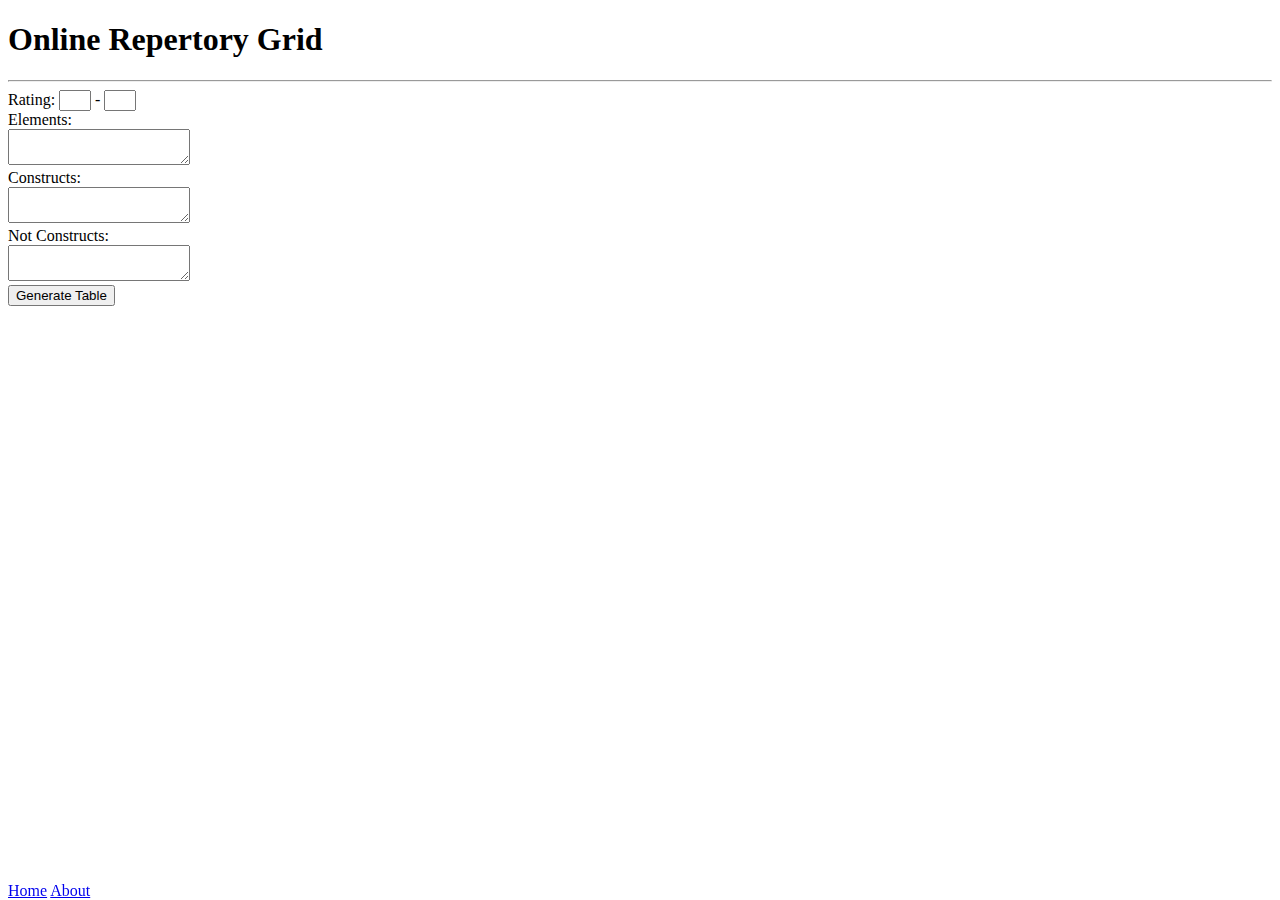
<file: index.html>
<!DOCTYPE html>
<html lang="en">
<html>
<head>
	<meta charset="utf-8">
	<title>Online Repertory Grid</title>
	<link rel="stylesheet" href="style.css">
	<script type="text/javascript" src="table.js" defer></script>
	<script type="text/javascript" src="xlsx.core.min.js" defer></script>
	<script type="text/javascript" src="FileSaver.min.js" defer></script>
	<script type="text/javascript" src="tableexport.min.js" defer></script>
	<script>
		document.addEventListener('DOMContentLoaded', function onLoad() {
			document.getElementById("form1").onsubmit = function() { generateTable(); return false; };
		});
		
		window.onbeforeunload = function ()
		{
			return "";
		};
	</script>
</head>
<body>
	<header><h1>Online Repertory Grid</h1></header><hr>
	<main>
	<form id="form1">
		<!--Topic: <input type="text"><br>-->
		Rating: <input id="ratingL" type="text" required> - <input id="ratingR" type="text" required><br>
		Elements:<br><textarea id="elements"></textarea><br>
		Constructs:<br><textarea id="constructs"></textarea><br>
		Not Constructs:<br><textarea id="not-constructs"></textarea><br>
	</form>
	<button id="generate" type="submit" form="form1" value="Submit">Generate Table</button>
	</main>
	<footer><a href="#">Home</a> <a href="about.html">About</a></footer>
</body>
</html>
</file>
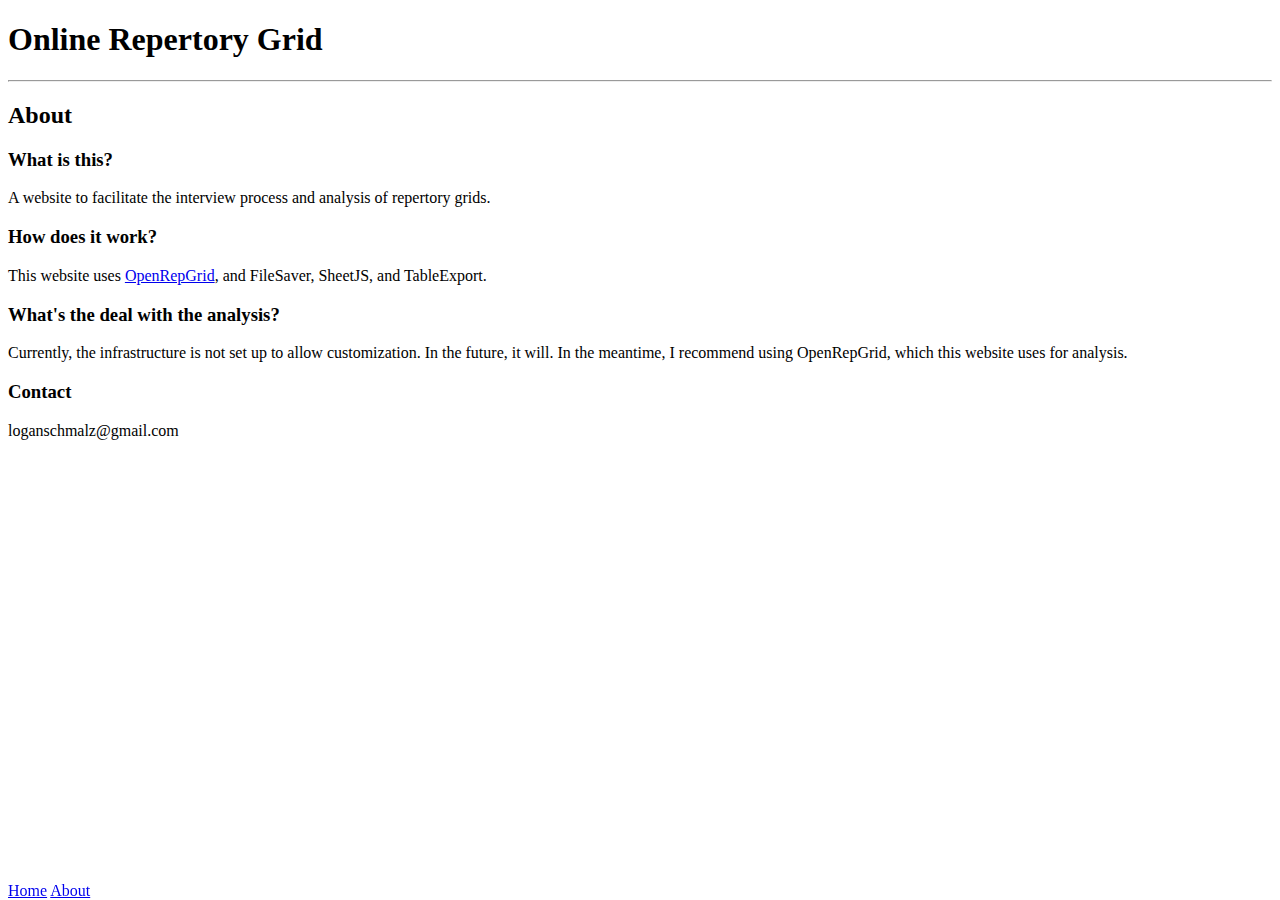
<file: about.html>
<!DOCTYPE html>
<html>
<head>
	<title>About Online Repertory Grid</title>
	<link rel="stylesheet" href="style.css">
</head>
<body>
	<header><h1>Online Repertory Grid</h1></header><hr>
	<h2>About</h2>
	<h3>What is this?</h3>
	A website to facilitate the interview process and analysis of repertory grids.
	<h3>How does it work?</h3>
	This website uses <a href="https://openrepgrid.org/">OpenRepGrid</a>, and FileSaver, SheetJS, and TableExport.
	<h3>What's the deal with the analysis?</h3>
	Currently, the infrastructure is not set up to allow customization. In the future, it will. In the meantime, I recommend using OpenRepGrid, which this website uses for analysis.
	<h3>Contact</h3>
	loganschmalz@gmail.com
	<footer><a href="index.html">Home</a> <a href="about.html">About</a></footer>
</body>
</html>
</file>
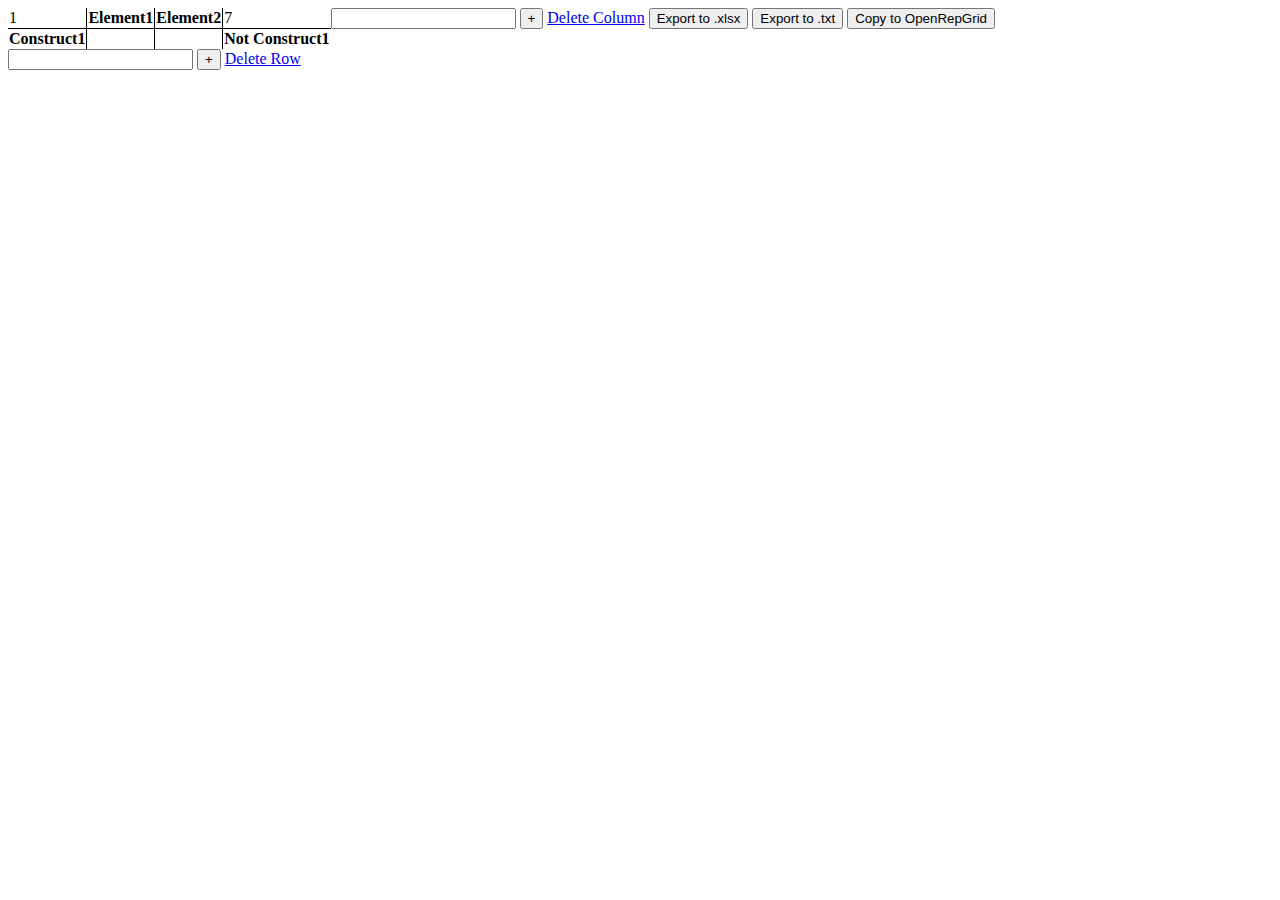
<file: table.back.html>
<!DOCTYPE html>
<html>
<head>
	<link rel="stylesheet" href="style.css">
	<script type="text/javascript" src="xlsx.core.min.js"></script>
	<script type="text/javascript" src="FileSaver.min.js"></script>
	<script type="text/javascript" src="table.js"></script>
	<script type="text/javascript" src="tableexport.min.js"></script>
</head>
<body>
	<div style="float:left">
		<table id="repGrid">
			<tr>
				<td contenteditable="true">1</td>
				<th contenteditable="true">Element1</th>
				<th contenteditable="true">Element2</th>
				<td contenteditable="true">7</td>
			</tr>
			<tr>
				<th contenteditable="true">Construct1</th>
				<td contenteditable="true"></td>
				<td contenteditable="true"></td>
				<th contenteditable="true">Not Construct1</th>
			</tr>
		</table>
		<input type="text" id="rowLabel">
		<button type="button" id="row" onclick="createRow();">+</button>
		<a onclick="removeRow();" href="#">Delete Row</a>
	</div>
	<input type="text" id="columnLabel">
	<button type="button" id="column" onclick="createColumn();">+</button>
	<a onclick="removeColumn();" href="#">Delete Column</a>

	<button type="button" onclick="exportToXLSX();">Export to .xlsx</button>
	<button type="button" onclick="exportToTXT();">Export to .txt</button>
	<button type="button" onclick="exportToORG();">Copy to OpenRepGrid</button>
</body>
</html>
</file>
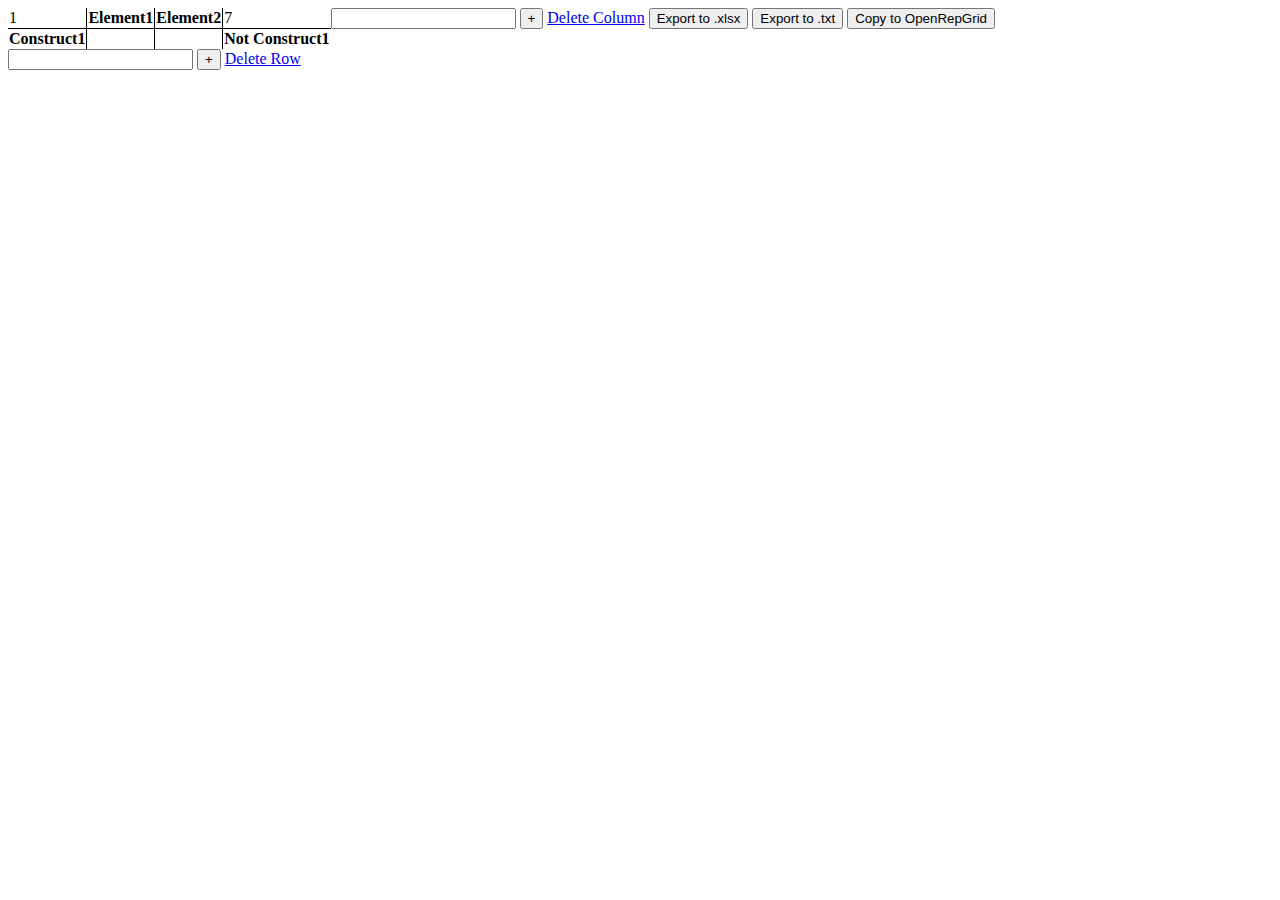
<file: table.html>
<!DOCTYPE html>
<html>
<head>
	<link rel="stylesheet" href="style.css">
	<script type="text/javascript" src="xlsx.core.min.js"></script>
	<script type="text/javascript" src="FileSaver.min.js"></script>
	<script type="text/javascript" src="table.js"></script>
	<script type="text/javascript" src="tableexport.min.js"></script>
</head>
<body>
	<div style="float:left">
		<table id="repGrid">
			<tr>
				<td contenteditable="true">1</td>
				<th contenteditable="true">Element1</th>
				<th contenteditable="true">Element2</th>
				<td contenteditable="true">7</td>
			</tr>
			<tr>
				<th contenteditable="true">Construct1</th>
				<td contenteditable="true"></td>
				<td contenteditable="true"></td>
				<th contenteditable="true">Not Construct1</th>
			</tr>
		</table>
		<input type="text" id="rowLabel">
		<button type="button" id="row" onclick="createRow();">+</button>
		<a onclick="removeRow();" href="#">Delete Row</a>
	</div>
	<input type="text" id="columnLabel">
	<button type="button" id="column" onclick="createColumn();">+</button>
	<a onclick="removeColumn();" href="#">Delete Column</a>

	<button type="button" onclick="exportToXLSX();">Export to .xlsx</button>
	<button type="button" onclick="exportToTXT();">Export to .txt</button>
	<button type="button" onclick="exportToORG();">Copy to OpenRepGrid</button>
</body>
</html>
</file>
<file: style.css>
table {
    border-collapse: collapse;
	border-style: hidden;
}

td, th {
	min-width: 16px;
    border: 1px solid black;
}

#ratingL, #ratingR {
	width: 24px;
}

footer {
	position: fixed;
	bottom: 0px;
}

#tableDiv {
	float: left;
}

#grid {
	overflow: auto;
}

#interview {
	background-color: whitesmoke;
	overflow: auto;
	width: 40vh;
	height: 15vh;
}
</file>
